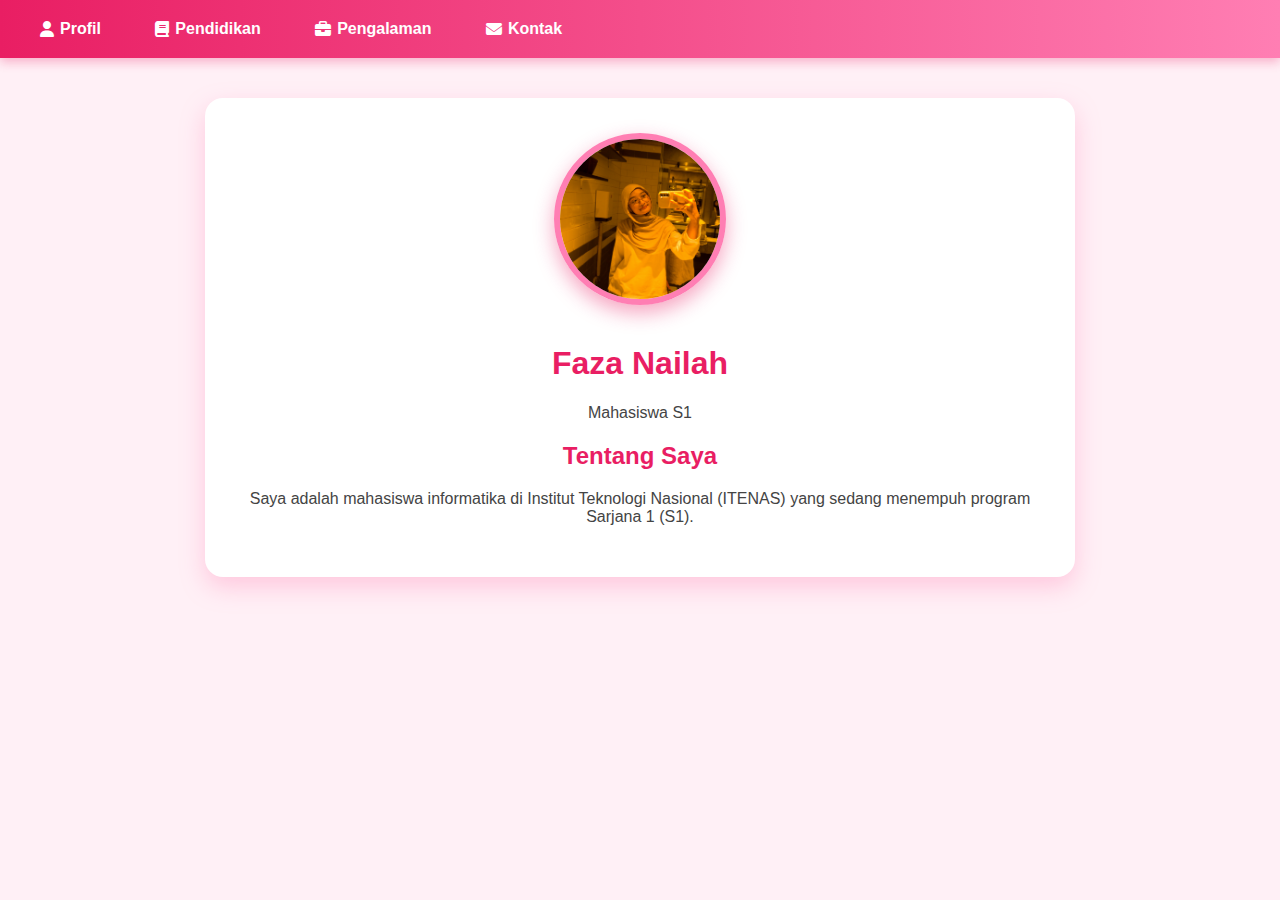
<file: index.html>
<!DOCTYPE html>
<html lang="id">
<head>
<meta charset="UTF-8">
<title>Profil</title>
<link rel="stylesheet" href="style.css">
<link rel="stylesheet" href="https://cdnjs.cloudflare.com/ajax/libs/font-awesome/6.4.0/css/all.min.css">
</head>
<body>

<nav>
    <a href="index.html"><i class="fas fa-user"></i> Profil</a>
    <a href="pendidikan.html"><i class="fas fa-book"></i> Pendidikan</a>
    <a href="pengalaman.html"><i class="fas fa-briefcase"></i> Pengalaman</a>
    <a href="kontak.html"><i class="fas fa-envelope"></i> Kontak</a>
</nav>


<div class="container profile">
    <img src="acaa.jpg" alt="Foto Saya">
    <h1>Faza Nailah</h1>
    <p>Mahasiswa S1</p>

    <!-- Tentang Saya -->
    <h2>Tentang Saya</h2>
    <p>
        Saya adalah mahasiswa informatika di Institut Teknologi Nasional (ITENAS)
        yang sedang menempuh program Sarjana 1 (S1).
    </p>
</div>

</body>
</html>
</file>
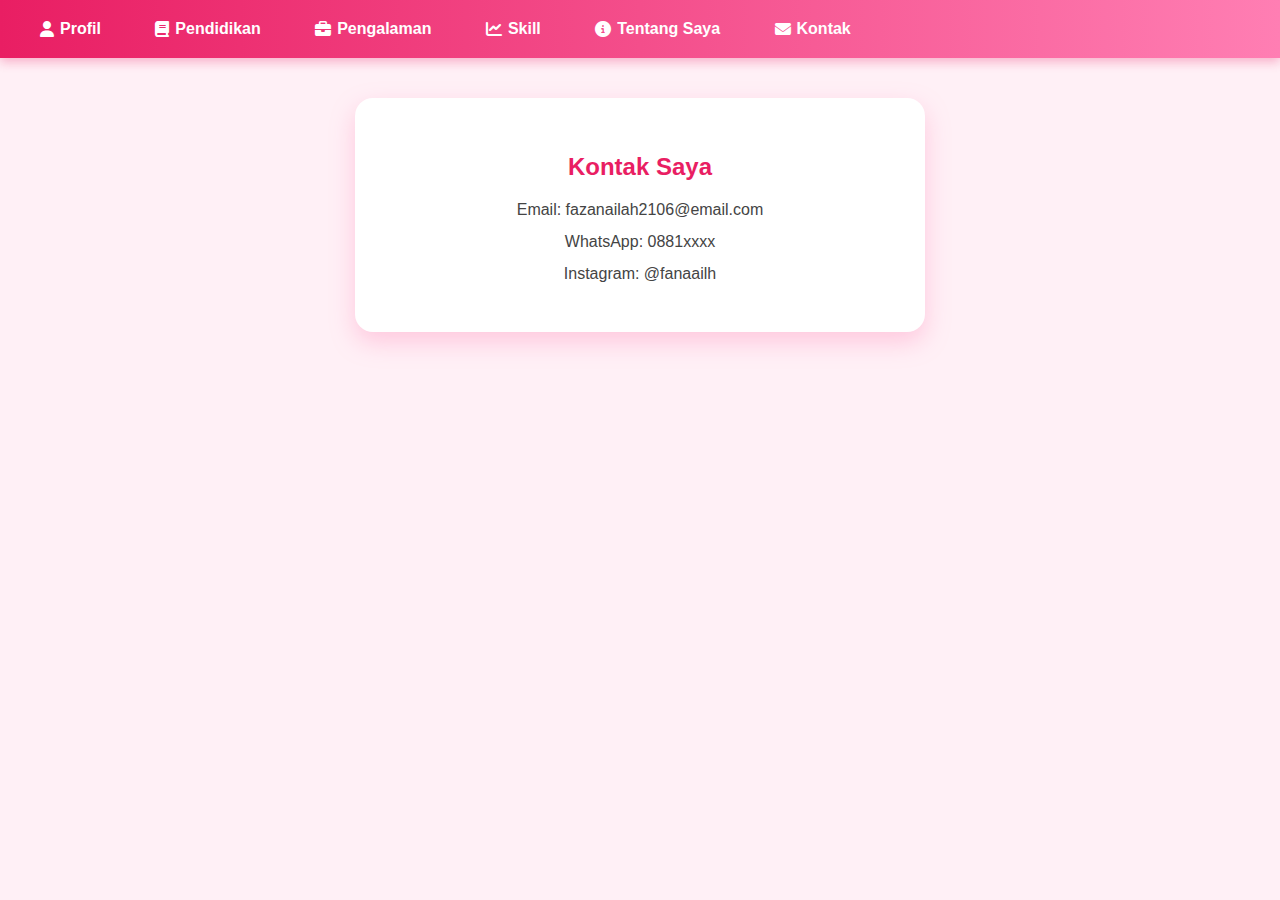
<file: kontak.html>
<!DOCTYPE html>
<html lang="id">
<head>
<meta charset="UTF-8">
<title>Kontak</title>
<link rel="stylesheet" href="style.css">
<link rel="stylesheet" href="https://cdnjs.cloudflare.com/ajax/libs/font-awesome/6.4.0/css/all.min.css">
</head>
<body>

<nav>
    <a href="index.html"><i class="fas fa-user"></i> Profil</a>
    <a href="pendidikan.html"><i class="fas fa-book"></i> Pendidikan</a>
    <a href="pengalaman.html"><i class="fas fa-briefcase"></i> Pengalaman</a>
    <a href="skill.html"><i class="fas fa-chart-line"></i> Skill</a>
    <a href="about.html"><i class="fas fa-info-circle"></i> Tentang Saya</a>
    <a href="kontak.html"><i class="fas fa-envelope"></i> Kontak</a>
</nav>

<div class="container kontak">
    <h2>Kontak Saya</h2>
    <p>Email: fazanailah2106@email.com</p>
    <p>WhatsApp: 0881xxxx</p>
    <p>Instagram: @fanaailh</p>
</div>

</body>
</html>
</file>
<file: style.css>
/* ===== Body & dasar ===== */
body{
    margin:0;
    font-family: Arial, Helvetica, sans-serif;
    background: #fff0f6; /* pink soft */
    color: #444;
}

/* ===== Navbar ===== */
nav {
    background: linear-gradient(90deg, #e91e63, #ff7eb3);
    padding: 15px;
    animation: slideDown 1s ease;
    box-shadow: 0 4px 10px rgba(233, 30, 99, 0.3);
}

/* Navbar link style dengan flex agar ikon & teks sejajar */
nav a {
    display: inline-flex;       /* flex container inline */
    align-items: center;        /* vertical center */
    color: white;
    text-decoration: none;
    margin: 0 15px;
    font-weight: bold;
    transition: all 0.3s ease;
    padding: 5px 10px;
    border-radius: 8px;
}

/* Jarak ikon dan teks */
nav a i {
    margin-right: 6px;
}

/* Hover efek glow pink */
nav a:hover {
    color: #ffe3ef;
    background: rgba(255, 126, 179, 0.2);
    box-shadow: 0 0 10px #ff7eb3, 0 0 20px #e91e63;
}

/* ===== Container utama ===== */
.container {
    max-width: 800px;
    background: white;
    margin: 40px auto;
    padding: 35px;
    border-radius: 18px;
    animation: fadeUp 1.5s ease;
    box-shadow: 0 10px 25px rgba(255, 126, 179, 0.35);
}

/* ===== Judul ===== */
h1, h2 {
    color: #e91e63;
}

/* ===== Profil ===== */
.profile {
    text-align: center;
}

.profile img {
    width: 160px;
    height: 160px;
    border-radius: 50%;
    object-fit: cover;
    border: 6px solid #ff7eb3;
    margin-bottom: 15px;
    box-shadow: 0 8px 20px rgba(233, 30, 99, 0.4);
}

/* ===== Pendidikan & Pengalaman ===== */
.pendidikan,
.pengalaman {
    max-width: 600px;
    text-align: center;
}

.pendidikan ul,
.pengalaman ul {
    list-style-position: inside;
    padding: 0;
}

.pendidikan li,
.pengalaman li {
    margin: 12px 0;
    font-size: 16px;
}

/* ===== Kontak ===== */
.kontak {
    max-width: 500px;
    text-align: center;
}

.kontak p {
    margin: 14px 0;
    font-size: 16px;
}

/* Skill container khusus */
.skill {
    max-width: 600px;
    margin: 40px auto;
    background: white;
    border-radius: 18px;
    padding: 30px 40px;
    box-shadow: 0 10px 25px rgba(255, 126, 179, 0.35);
    text-align: center;
    animation: fadeUp 1.5s ease;
}

/* Judul */
.skill h2 {
    color: #e91e63;
    margin-bottom: 25px;
}

/* List skill */
.skill ul {
    list-style: none;
    padding: 0;
}

/* Item skill */
.skill li {
    font-size: 18px;
    margin: 18px 0;
    position: relative;
    padding-left: 35px;
    text-align: left;
    font-weight: 600;
    color: #444;
}

/* Icon ceklis di depan skill */
.skill li::before {
    content: "\f058"; /* FontAwesome icon: check-circle */
    font-family: "Font Awesome 5 Free"; 
    font-weight: 900;
    position: absolute;
    left: 0;
    top: 50%;
    transform: translateY(-50%);
    color: #e91e63; /* pink */
    font-size: 20px;
}

/* Bagian level skill (misal: Advanced, Intermediate) */
.skill strong {
    color: #ff7eb3;
    font-weight: 700;
    margin-left: 8px;
}

.about {
    max-width: 700px;
    margin: 40px auto;
    text-align: center;
    color: #444;
}

.about h2 {
    color: #e91e63;
    margin-bottom: 20px;
    font-weight: bold;
}

.about p {
    font-size: 18px;
    line-height: 1.6;
}


/* ===== Animations ===== */
@keyframes slideDown {
    from {
        transform: translateY(-40px);
        opacity: 0;
    }
    to {
        transform: translateY(0);
        opacity: 1;
    }
}

@keyframes fadeUp {
    from {
        transform: translateY(30px);
        opacity: 0;
    }
    to {
        transform: translateY(0);
        opacity: 1;
    }
}
</file>
